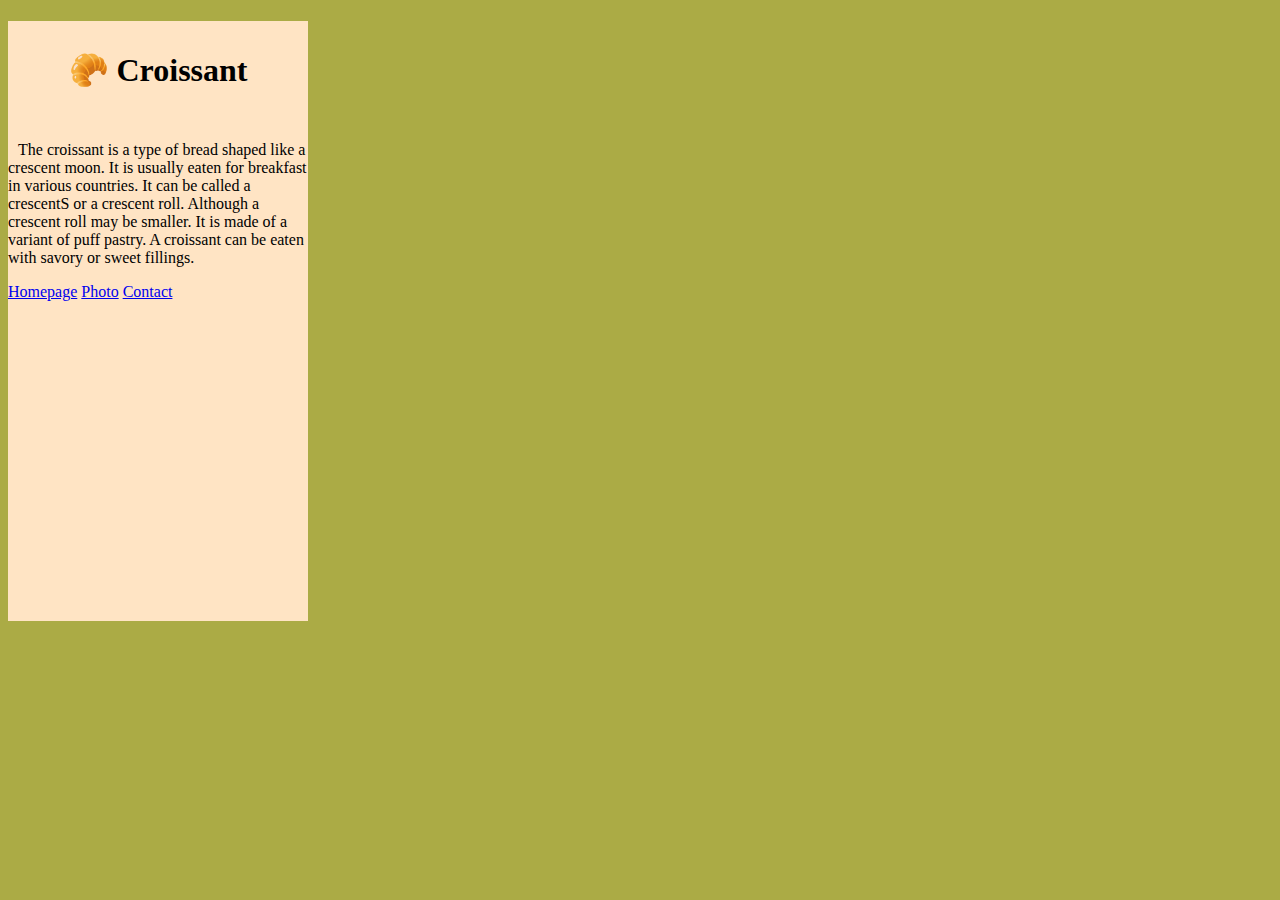
<file: index.html>
<!DOCTYPE html>
<html lang="en">
<head>
    <meta charset="UTF-8">
    <meta http-equiv="X-UA-Compatible" content="IE=edge">
    <meta name="viewport" content="width=device-width, initial-scale=1.0">
    <link rel="stylesheet" href="/css/styles.css" />

    <link href="https://cdn.jsdelivr.net/npm/bootstrap@5.0.2/dist/css/bootstrap.min.css" 
    rel="stylesheet" integrity="sha384-EVSTQN3/azprG1Anm3QDgpJLIm9Nao0Yz1ztcQTwFspd3yD65VohhpuuCOmLASjC" 
    crossorigin="anonymous">
    <title>Homepage</title>
</head>
<body>
    <div class="container">
    <h1>
        🥐 Croissant
    </h1>
    <p>
        The croissant is a type of bread shaped like a crescent moon. 
        It is usually eaten for breakfast in various countries. It can be called a crescentS or 
        a crescent roll. Although a crescent roll may be smaller. It is made of a variant of puff pastry.
         A croissant can be eaten with savory or sweet fillings.
    </p>
    <div class="d-flex justify-content-evenly">
    <a href="/">Homepage</a>
    <a href="photo.html">Photo</a>
    <a href="contact.html">Contact</a>
</div>
</div>
    
</body>
</html>
</file>
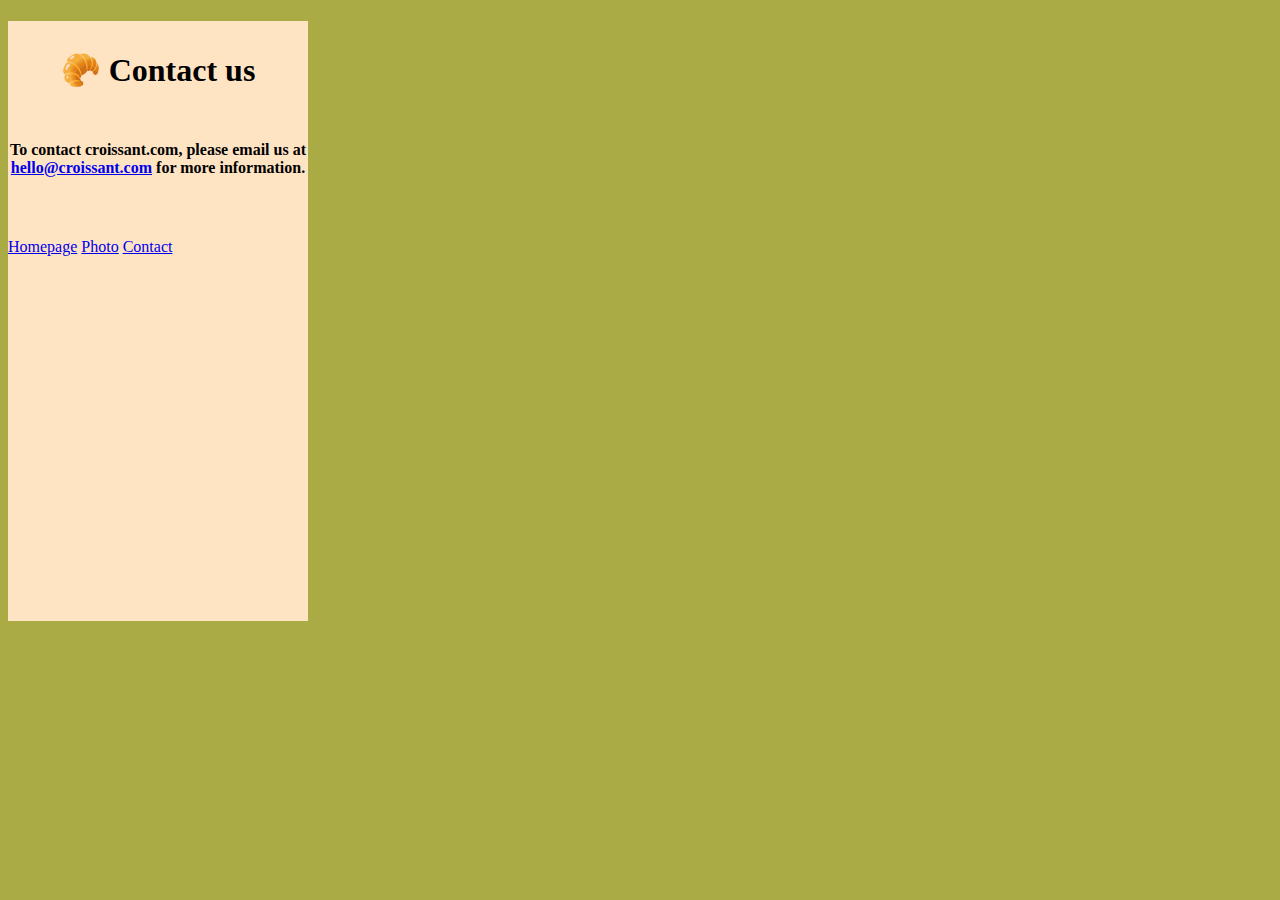
<file: contact.html>
<!DOCTYPE html>
<html lang="en">
<head>
    <meta charset="UTF-8">
    <meta http-equiv="X-UA-Compatible" content="IE=edge">
    <meta name="viewport" content="width=device-width, initial-scale=1.0">
   <link rel="stylesheet" href="/css/styles.css" />

   <link href="https://cdn.jsdelivr.net/npm/bootstrap@5.0.2/dist/css/bootstrap.min.css" 
    rel="stylesheet" integrity="sha384-EVSTQN3/azprG1Anm3QDgpJLIm9Nao0Yz1ztcQTwFspd3yD65VohhpuuCOmLASjC" 
    crossorigin="anonymous">
    <title>Contact us - Croissant.com </title>
</head>

<body>
    <div class="container">
   <h1>
    🥐 Contact us
   </h1> 

   <h4>
    To contact croissant.com, please email us at <a href="mailto:@croissant.com" 
    tytle="contact us by email">hello@croissant.com</a> for more information.
    </h4>
    <footer>
<a href="/">Homepage</a>
<a href="photo.html">Photo</a>
<a href="contact.html">Contact</a>
</footer>
</div>
   
</body>
</html>
</file>
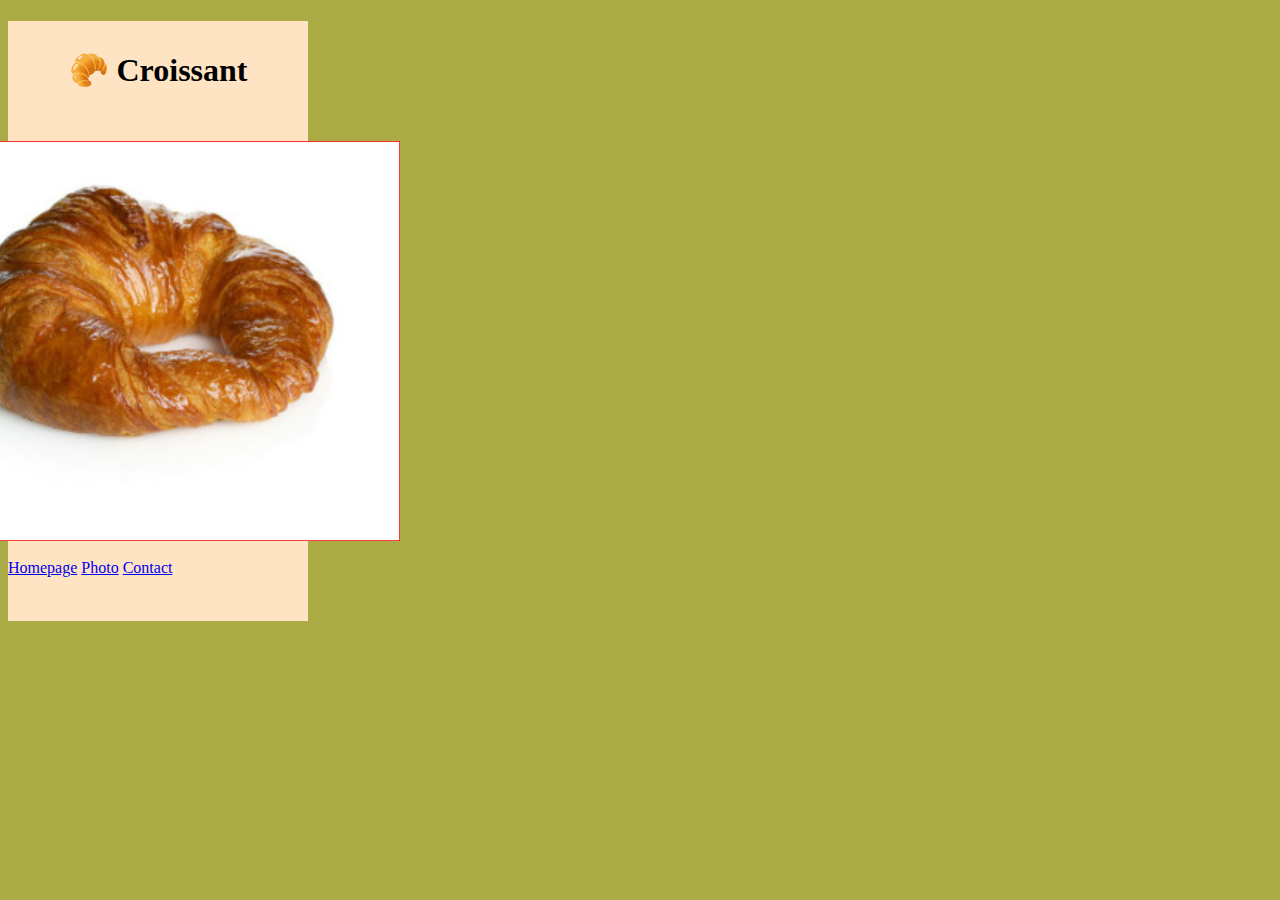
<file: photo.html>
<!DOCTYPE html>
<html lang="en">
<head>
    <meta charset="UTF-8">
    <meta http-equiv="X-UA-Compatible" content="IE=edge">
    <meta name="viewport" content="width=device-width, initial-scale=1.0">
    <link rel="stylesheet" href="/css/styles.css" />

    <link href="https://cdn.jsdelivr.net/npm/bootstrap@5.0.2/dist/css/bootstrap.min.css" 
    rel="stylesheet" integrity="sha384-EVSTQN3/azprG1Anm3QDgpJLIm9Nao0Yz1ztcQTwFspd3yD65VohhpuuCOmLASjC" 
    crossorigin="anonymous">
    <title>Document</title>
</head>
<body>
    <div class="container">
    <h1>
        🥐 Croissant
    </h1>
    <div class="img-croissant">
    <img src="/img/croissant.PNG"  width="600px" height="400px" class="center" alt="croissant">
    </div>
    <br>
    <div class="d-flex justify-content-evenly">
    <a href="/">Homepage</a>
    <a href="photo.html">Photo</a>
    <a href="contact.html">Contact</a>
</div>
</div>
</body>
</html>
</file>
<file: css/styles.css>
body {
    background: rgb(171, 171, 69);
}
h1 {
    text-align: center;
    padding: 30px ;
}
h4 {
    text-align: center;
    padding-bottom: 40px;
}

p {
    text-indent: 10px;
}
.container {
    width: 300px;
    height: 600px;
    background: bisque;
}
.img-croissant {
    width: 100%;
    display: flex;
    justify-content: center;
}
</file>
